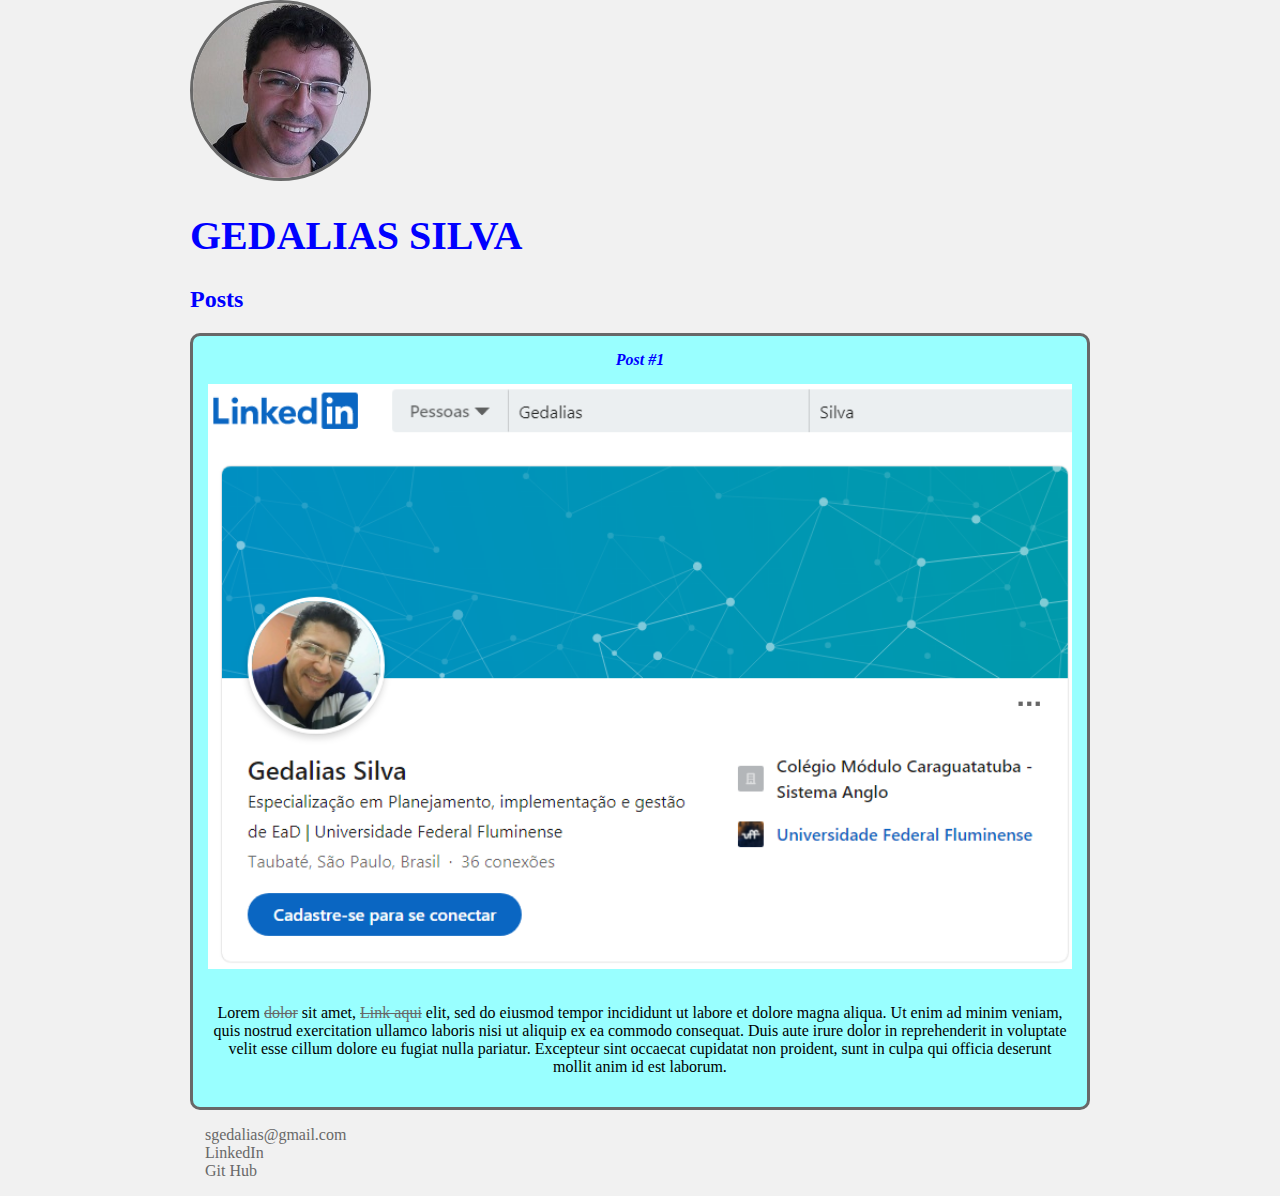
<file: CursoHTML5_CSS/index.html>
<!DOCTYPE html>
<html>
    <head>
        <meta charset="utf-8">
        <title>Gedalias Silva</title>
        <link rel="stylesheet" href="style.css">
    </head>
    <body>
        <header>
            <img src="gedalias.jpg" alt="Foto de Gedalias Silva" class="photo">
            <h1 id="title">Gedalias Silva</h1>
        </header>
        <section>
            <header>
                <h2 class="subtitle">Posts</h2>
            </header>
            <article class="post">
                <header>
                    <h3 class="post_title">Post #1</h3>
                    <img src="postagem.png" alt="Ilustração da postagem" class="post_image">
                </header>
                <p>Lorem <a href="mailto:email@mail.com">dolor</a> sit amet, <a href="https://br.linkedin.com/in/gedalias-silva-918364181" target="_blank">Link aqui</a> elit, sed do eiusmod tempor incididunt ut labore et dolore magna aliqua. Ut enim ad minim veniam, quis nostrud exercitation ullamco laboris nisi ut aliquip ex ea commodo consequat. Duis aute irure dolor in reprehenderit in voluptate velit esse cillum dolore eu fugiat nulla pariatur. Excepteur sint occaecat cupidatat non proident, sunt in culpa qui officia deserunt mollit anim id est laborum.</p>
            </article>
        </section>
        <footer>
            <ol class="contact_list">
                <li>
                    <a href="mailto:sgedalias@gmail.com">sgedalias@gmail.com</a>
                </li>
                <li>
                    <a href="https://br.linkedin.com/in/gedalias-silva-918364181">LinkedIn</a>
                </li>
                <li>
                    <a href="https://br.linkedin.com/in/gedalias-silva-918364181">Git Hub</a>
                </li>
            </ol>
        </footer>
    </body>
</html>
</file>
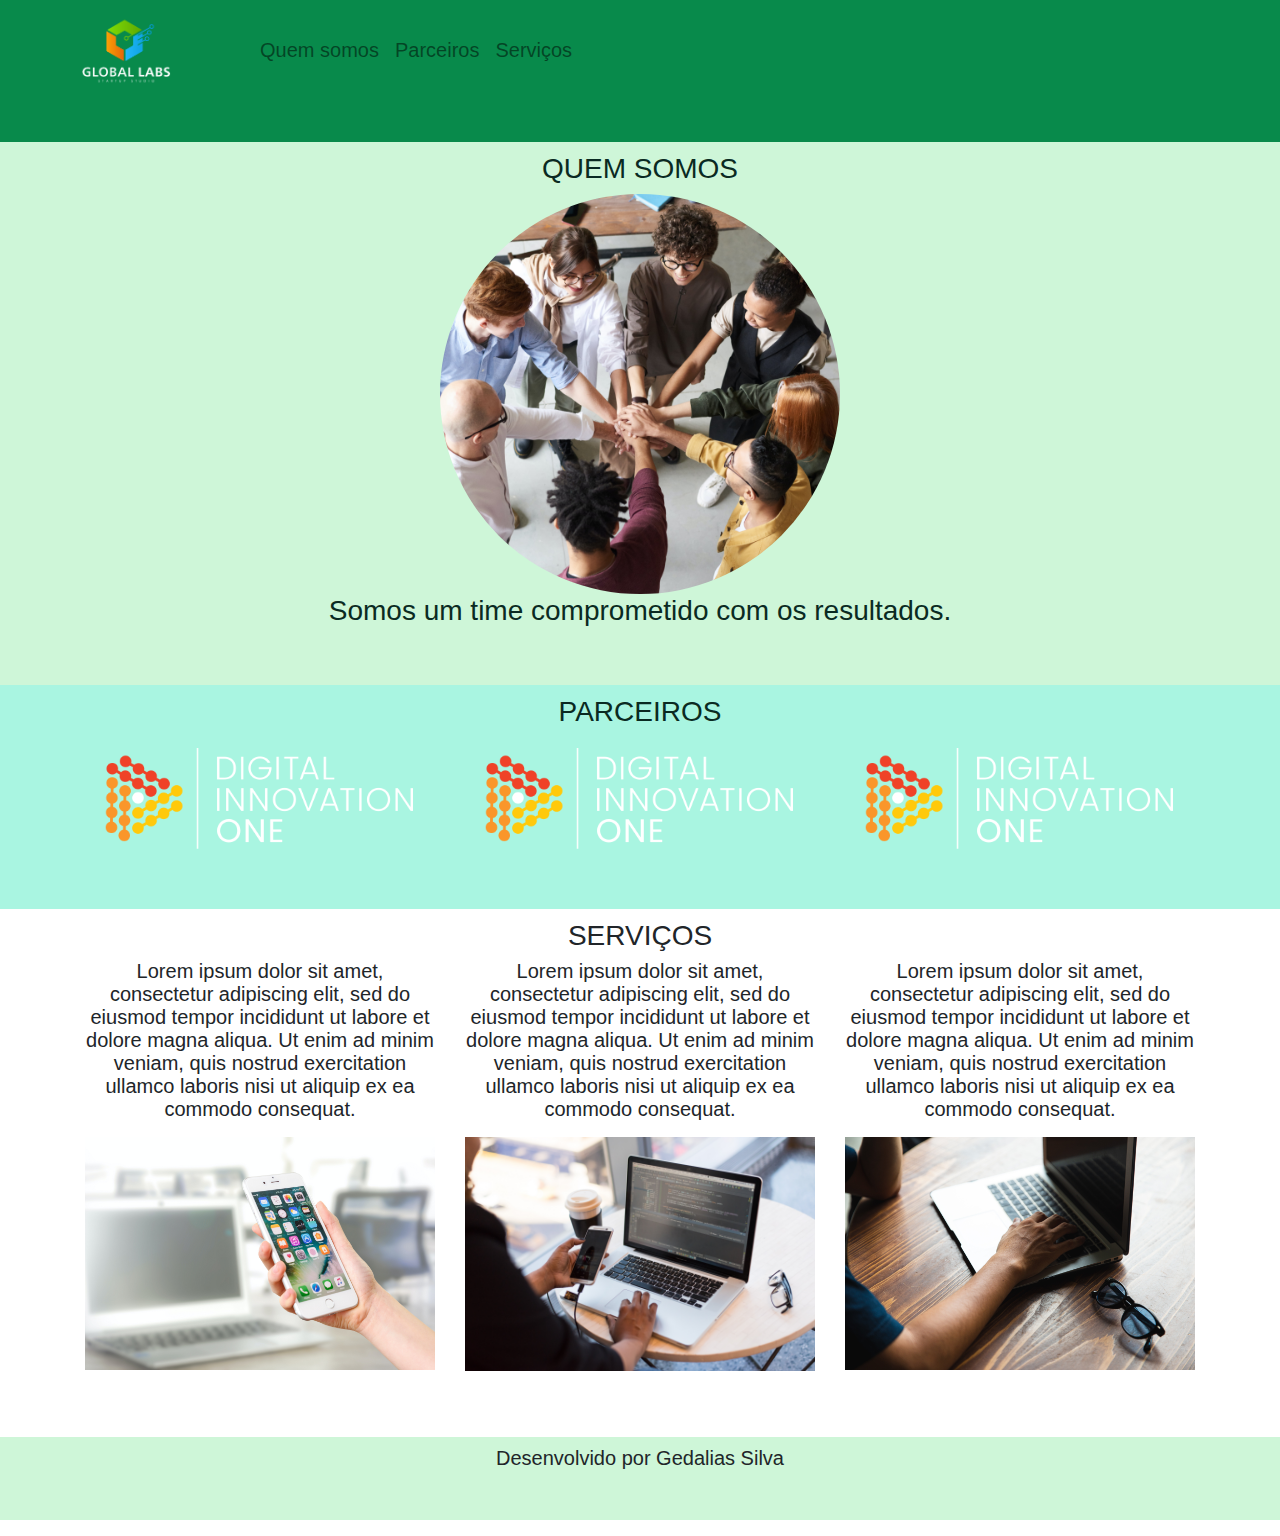
<file: dio-bootstrap/index.html>
<!DOCTYPE html>
<html lang="pt-br">
    <head>
        <title>Minha página</title>
        <meta charset="utf-8">
        <link rel="stylesheet" type="text/css" href="bootstrap/css/bootstrap.min.css">
        <link rel="stylesheet" type="text/css" href="css/style.css">
    </head>
    <body>
        <nav class="navbar navbar-expand-lg navbar-light margin">  
            <a class="navbar-brand" href="#">
                <img src="img/global_labs.png" width="220" hight="80">
            </a>
            <div class="collapse navbar-collapse">
                <ul class="navbar-nav">
                    <li class="nav-item">
                        <a class="nav-link" href="#quemsomos">Quem somos</a>
                    </li>
                    <li class="nav-item">
                        <a class="nav-link" href="#parceiros">Parceiros</a>
                    </li>
                    <li class="nav-item">
                        <a class="nav-link" href="#servicos">Serviços</a>
                    </li>
                </ul>
            </div>
        </nav>

        <section id="quemsomos">
            <div class="container-fluid quemsomos text-center margin">
                <h3>QUEM SOMOS</h3>
                <img src="img/time.jpg" class="rounded-circle" width="400" height="400">
                <h3>Somos um time comprometido com os resultados.</h3>
            </div>
        </section>

        <selection id="parceiros">
            <div class="container-fluid text-center margin parceiros">
                <h3>PARCEIROS</h3>
                <div class="container">
                    <div class="row">
                        <div class="col-lg-4">
                            <img src="img/dio.png" width="100%">
                        </div>
                        <div class="col-lg-4">
                            <img src="img/dio.png" width="100%">
                        </div>
                        <div class="col-lg-4">
                            <img src="img/dio.png" width="100%">
                        </div>
                    </div>
                </div>
            </div>
        </selection>

        <section>
            <div class="container-fluid text-center margin servicos">
                <h3>SERVIÇOS</h3>
                <div class="container">
                    <div class="row">
                        <div class="col-lg-4">
                            <p>Lorem ipsum dolor sit amet, consectetur adipiscing elit, sed do eiusmod tempor incididunt ut labore et dolore magna aliqua. Ut enim ad minim veniam, quis nostrud exercitation ullamco laboris nisi ut aliquip ex ea commodo consequat.</p>
                            <p>
                                <img src="img/app.jpg" width="100%">
                        </div>
                        <div class="col-lg-4">
                            <p>Lorem ipsum dolor sit amet, consectetur adipiscing elit, sed do eiusmod tempor incididunt ut labore et dolore magna aliqua. Ut enim ad minim veniam, quis nostrud exercitation ullamco laboris nisi ut aliquip ex ea commodo consequat.</p>
                            <p>
                                <img src="img/site.jpg" width="100%">                  
                        </div>
                        <div class="col-lg-4">
                            <p>Lorem ipsum dolor sit amet, consectetur adipiscing elit, sed do eiusmod tempor incididunt ut labore et dolore magna aliqua. Ut enim ad minim veniam, quis nostrud exercitation ullamco laboris nisi ut aliquip ex ea commodo consequat.</p>
                            <p>
                                <img src="img/site2.jpg" width="100%">                  
                        </div>
                    </div>
                </div>
            </div>
        </section>

        <footer>
            <p class="container-fluid text-center bg-footer margin">Desenvolvido por Gedalias Silva</p>
        </footer>
    </body>


</html>
</file>
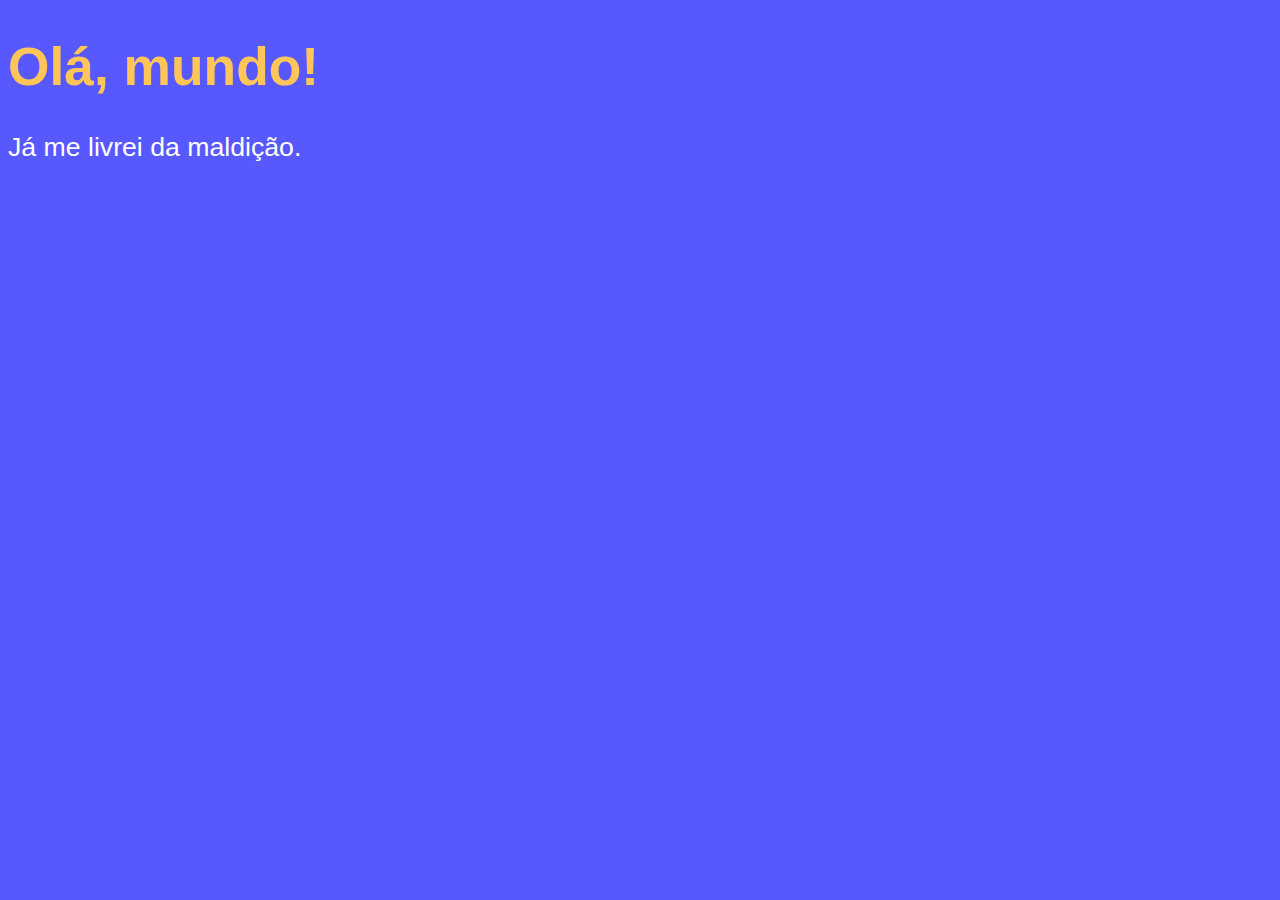
<file: JavaScript-aprendizado/ex002.html>
<!DOCTYPE html>
<html lang="pt-BR">
<head>
    <meta charset="UTF-8">
    <meta http-equiv="X-UA-Compatible" content="IE=edge">
    <meta name="viewport" content="width=device-width, initial-scale=1.0">
    <title>Meu primeiro programa</title>
    <style>
        body {
            background-color: rgb(88, 88, 255);
            color: white;    /* Comentário em CSS */
            font: normal 20pt Arial;
        }
        h1 {
            color:rgb(255, 197, 88);
        }
    </style>
</head>
<body>
    <h1>Olá, mundo!</h1>
    <p>Já me livrei da maldição.</p>
    <!--exemplo de cometário dentro do html-->
    <script>
        //exemplos de js no navegador, dentro do script.
        //window.alert('Minha primeira mensagem!')
        //window.confirm('Está gostando de javaScript?')
        var nome = window.prompt('Qual é o seu nome?')
        window.alert('É um grande prazer em te conhecer, ' + nome + '.')  // + é concatenação
    </script>
</body>
</html>
</file>
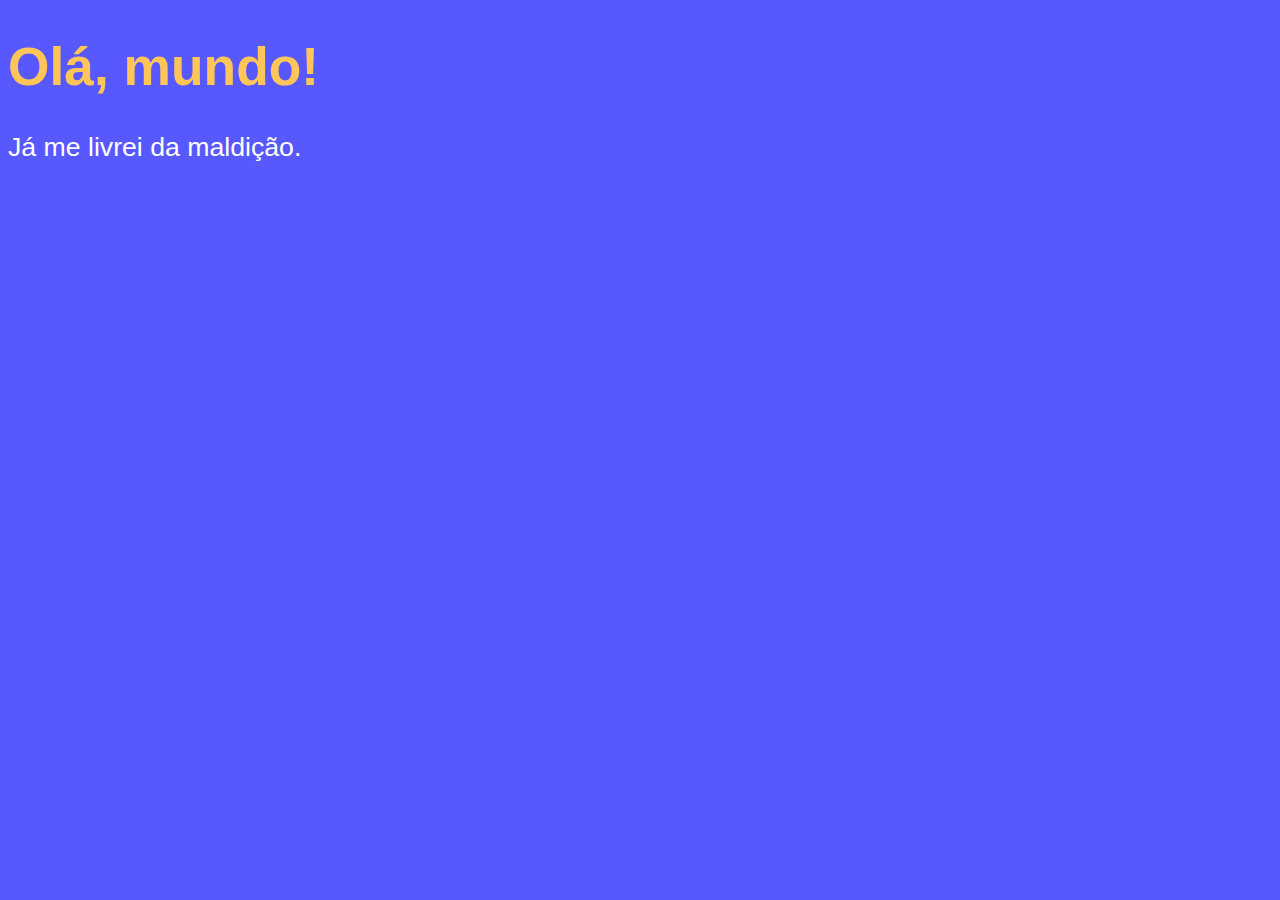
<file: JavaScript-aprendizado/ex003.html>
<!DOCTYPE html>
<html lang="pt-BR">
<head>
    <meta charset="UTF-8">
    <meta http-equiv="X-UA-Compatible" content="IE=edge">
    <meta name="viewport" content="width=device-width, initial-scale=1.0">
    <title>Meu primeiro programa</title>
    <style>
        body {
            background-color: rgb(88, 88, 255);
            color: white;    /* Comentário em CSS */
            font: normal 20pt Arial;
        }
        h1 {
            color:rgb(255, 197, 88);
        }
    </style>
</head>
<body>
    <h1>Olá, mundo!</h1>
    <p>Já me livrei da maldição.</p>
    <!--exemplo de cometário dentro do html-->
    <script>
        var n1 = Number(window.prompt('Digite um número: '));  // o window.prompt retorna uma string
        var n2 = Number(window.prompt('Digite outro número: '));  // Number.parseInt converte string em number (Float ou Int)
        // Usndo apenas Number, o js se vira com a conversão.
        var s = n1 + n2;
        //window.alert('A soma dos valores é ' + s);
        window.alert(`A soma entre ${n1} e ${n2} é igual a ${s}`);
        // (number + number) para adição
        // (string + string) para concatenação
        /*
        Para conversões:
        String(n)
        n.toString
        Converte algo para String, etc.
        Exemplo:
        window.alert('A soma dos valores é ' + String(s);
        */
       /*
       PARA FORMATAR AS STRINGS
       var s = 'JavaScript'
       s.length >>> quantos caracteres a string possui
       s.toUpperCase()   >>> tudo em CAIXA ALTA
       s.toLowerCase()   >>> tudo em caixa baixa
       */
    </script>
</body>
</html>
</file>
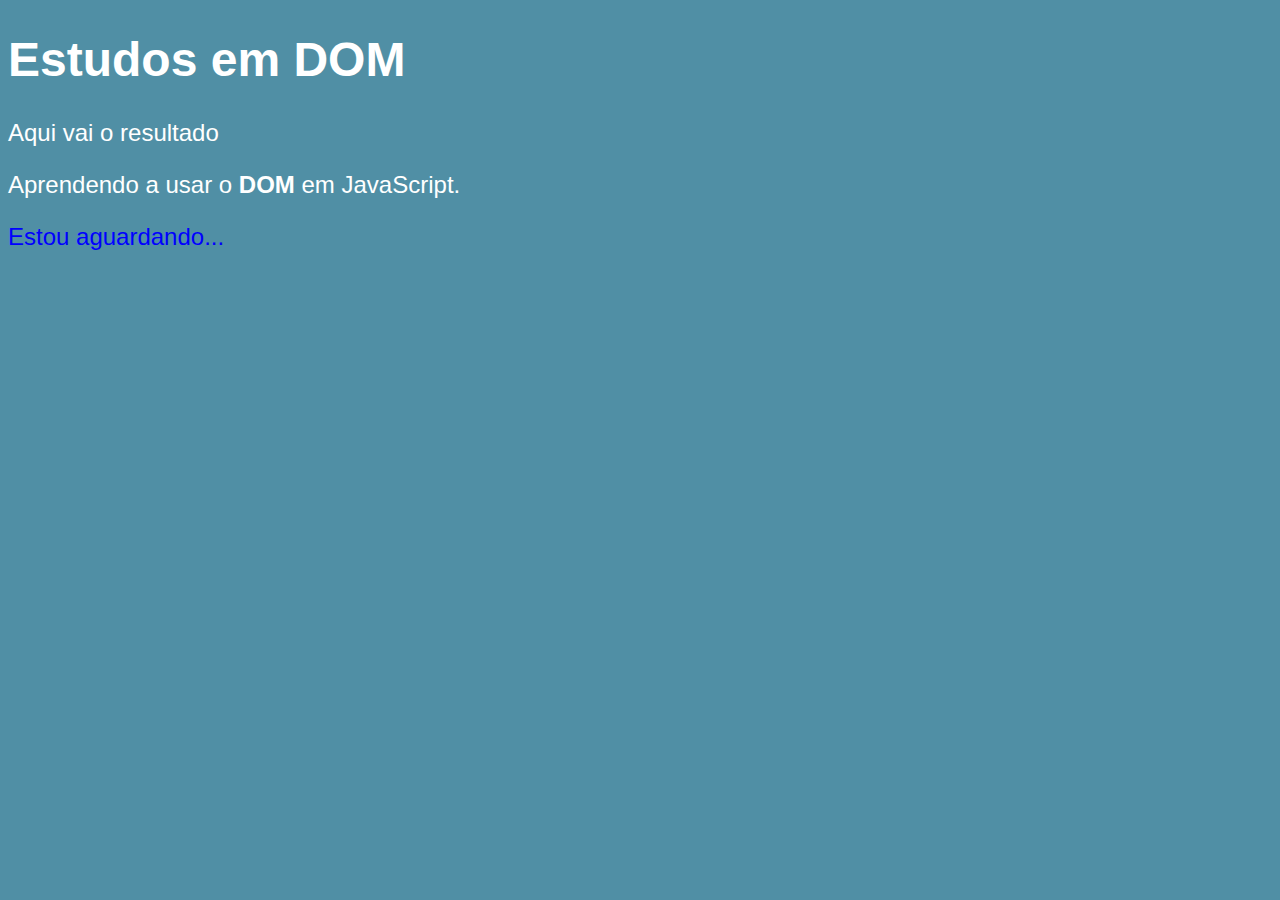
<file: JavaScript-aprendizado/ex005.html>
<!DOCTYPE html>
<html lang="pt-BR">
<head>
    <meta charset="UTF-8">
    <meta http-equiv="X-UA-Compatible" content="IE=edge">
    <meta name="viewport" content="width=device-width, initial-scale=1.0">
    <title>Document</title>
    <style>
        body {
            background: rgb(80, 143, 165);
            color: white;
            font: normal 18pt Arial;
        }

    </style>
</head>
<body>
    <h1>Estudos em DOM</h1>
    <p>Aqui vai o resultado</p>
    <p>Aprendendo a usar o <strong>DOM</strong> em JavaScript.</p>
    <div id='msg'>Clique em mim</div>
    <script>
        var d = window.document.getElementById('msg')
        var corpo = window.document.body
        var p1 = window.document.getElementsByTagName('p')[0];   //[0] é o primeiro parágrafo selecionado.
//        window.document.write('Está escrito assim: ' + p1.innerText);  //seleciona e escreve p.
//        p1.style.color = 'blue';  //modifica cor de p.           \innerText só texto
//                                  //                              \innerHtml seleciona todas as tags tbm 
//        corpo.style.background = 'black'
        //d.style.background = 'green'
        d.innerText = "Estou aguardando..."
        var d = window.document.querySelector('div#msg')  // ou 'div.msg'  >> o . seleciona classe e o # a tag.
        d.style.color = 'blue'        //querySelector só nos navegadores mais recentes.
    </script>
</body>
</html>

<!-- 
    Árvore DOM


           window
       /     |      \
location  document  history
             |
            html   >>>> parent de body e child de document
            / \
        head   body
        /  |      |
    meta title    |
                  |
             h1 p p div
                  |
                 strong     
-->
</file>
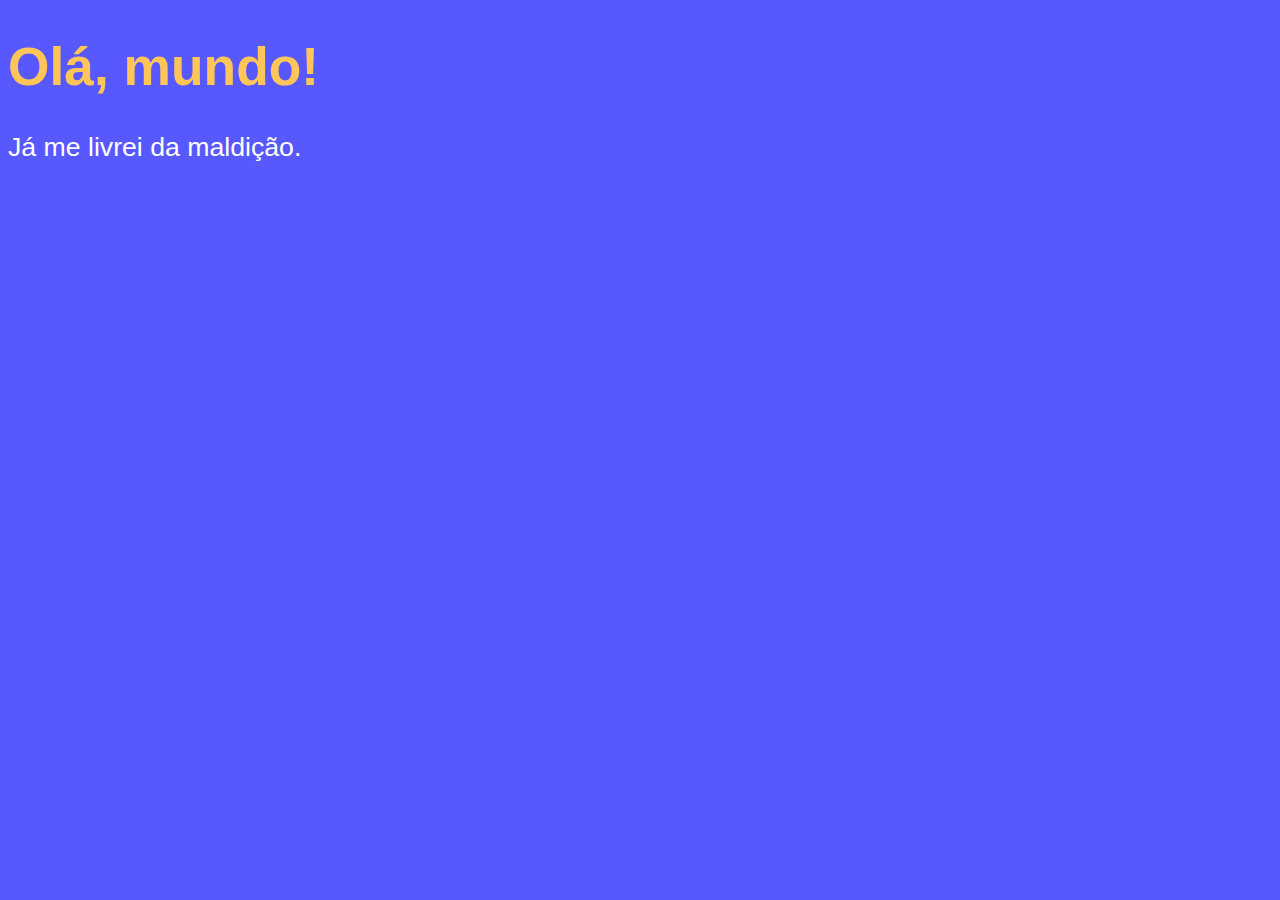
<file: JavaScript-aprendizado/Aula01/ex001.html>
<!DOCTYPE html>
<html lang="pt-BR">
<head>
    <meta charset="UTF-8">
    <meta http-equiv="X-UA-Compatible" content="IE=edge">
    <meta name="viewport" content="width=device-width, initial-scale=1.0">
    <title>Meu primeiro programa</title>
    <style>
        body {
            background-color: rgb(88, 88, 255);
            color: white;
            font: normal 20pt Arial;
        }
        h1 {
            color:rgb(255, 197, 88);
        }
    </style>
</head>
<body>
    <h1>Olá, mundo!</h1>
    <p>Já me livrei da maldição.</p>
    <!--exemplo de cometário dentro do html-->
    <script>
        //exemplos de js no navegador, dentro do script.
        window.alert('Minha primeira mensagem!')
        window.confirm('Está gostando de javaScript?')
        window.prompt('Qual é o seu nome?')
    </script>
</body>
</html>
</file>
<file: CursoHTML5_CSS/style.css>
body {
    background: #f1f1f1;
    font-family: Verdana;
    max-width: 900px;
    margin: auto;
}

.photo {
    border-radius: 100%;
    border: 3px solid #686868;
}

#title, .subtitle, .post_title {
    color: blue;
}

#title {
    font-size: 40px;
    text-transform: uppercase;
}

a {
    text-decoration: line-through;
    color:  #686868;
}

.post_title {
    font-size: 16px;
    font-style: italic;
    margin: 0;
    margin-bottom: 15px;
}

.post {
    background: #99ffff;
    padding: 15px;
    border: 3px solid #686868;
    margin-bottom: 15px;
    border-radius: 10px;
    text-align: center;
}

.post_content {
    margin: 0;
    margin-bottom: 15px;
    text-transform: capitalize;
}

.post_image {
    margin-bottom: 15px;
    width: 100%;
}

.contact_list {
    list-style-type: none;
    padding-left: 15px;
}

.contact_list li a {
    text-decoration: none;
}
</file>
<file: dio-bootstrap/css/style.css>
body {
    font: 20px arial, serif;

}
.navbar {
    background-color: #088A4B;
}

.quemsomos {
    background-color: #CEF6D8;
    color: #0A2A22;
}

.margin {
    padding-top: 10px;
    padding-bottom: 50px;
}

.parceiros {
    background-color: #A9F5E1;
    color: #0A2A22;
}

.bg-footer {
    background-color: #CEF6D8;
}
</file>
